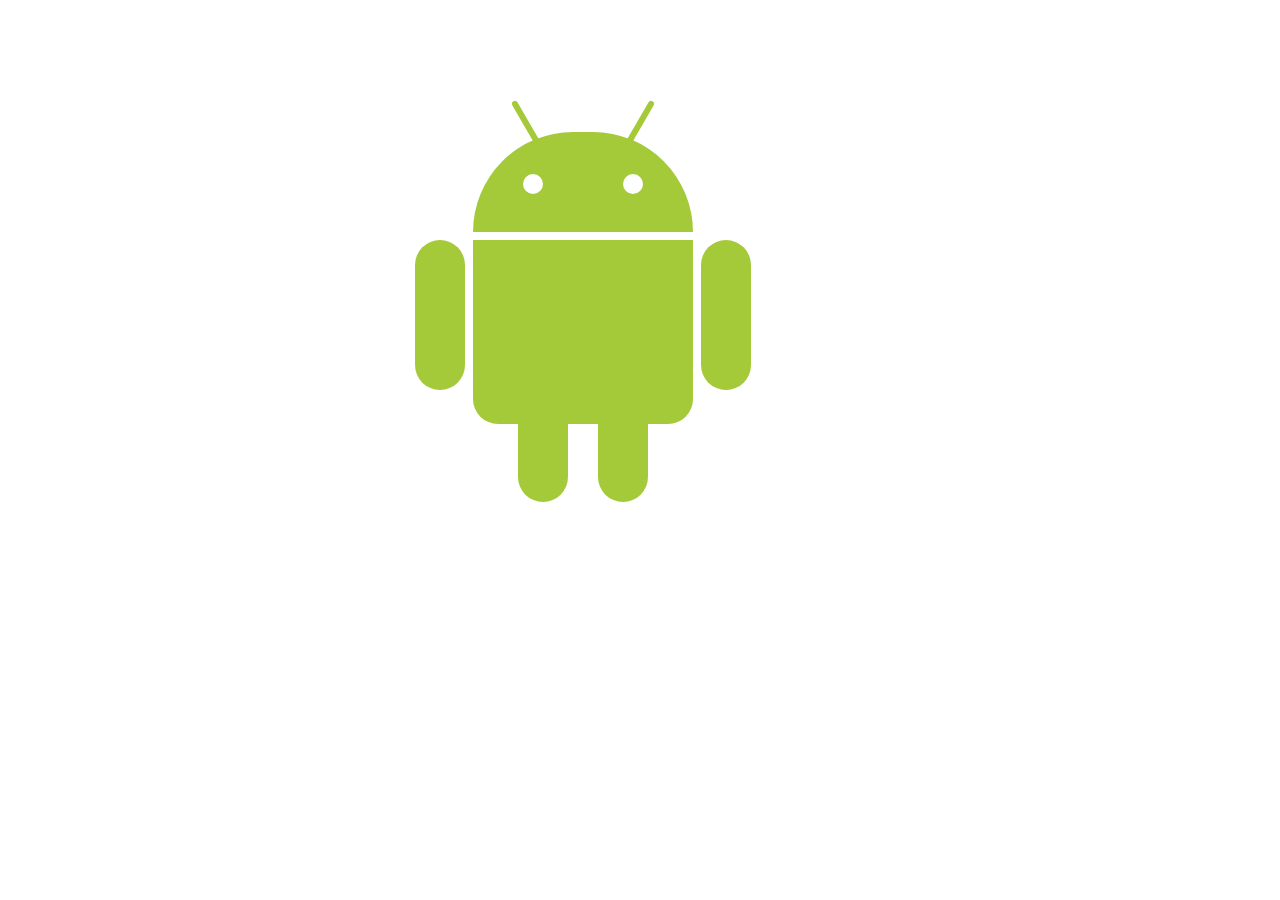
<file: Android/android.html>
<!DOCTYPE html>
<html>
<head lang="en">
    <meta charset="UTF-8">
    <title>Android!</title>
    <link href="styles.css" rel="stylesheet" type="text/css">
</head>
<body>
    <div class="android">
        <div class="head">
            <div class="l_ant"></div>
            <div class="r_ant"></div>
            <div class="l_eye"></div>
            <div class="r_eye"></div>
        </div>
        <div class="body">
            <div class="l_arm"></div>
            <div class="r_arm"></div>
            <div class="l_leg"></div>
            <div class="r_leg"></div>
        </div>
    </div>

</body>
</html>
</file>
<file: Android/styles.css>
.android {
    height: 404px;
    width: 334px;
    margin: 100px auto;
}

.head {
    width: 220px;
    height: 100px;
    border-radius: 110px 110px 0 0;
    -webkit-border-radius: 110px 110px 0 0;
    top: 32px;
    -webkit-transition: all 0.1s ease-in;
}

div div {
    background: #a4ca39;
    position: relative;
}

div {
    margin: 0;
    padding: 0;
}

.l_eye, .r_eye {
    background: #fff;
    width: 20px;
    height: 20px;
    position: absolute;
    top: 42px;

    border-radius: 10px;
    -webkit-border-radius: 10px;
}

.l_eye {
    left: 50px;
}

.r_eye {
    right: 50px;
}

.l_ant, .r_ant {
    width: 6px;
    height: 50px;
    position: absolute;
    top: -34px;

    border-radius: 3px;
    -webkit-border-radius: 3px;
}

.l_ant {
    left: 50px;
    transform: rotate(-30deg);
    -webkit-transform: rotate(-30deg);
}

.r_ant {
    right: 50px;
    transform: rotate(30deg);
    -webkit-transform: rotate(30deg);
}

.body {
    width: 220px;
    height: 184px;
    top: 40px;

    border-radius: 0 0 25px 25px;
    -webkit-border-radius: 0 0 25px 25px;
}

.l_arm, .r_arm, .l_leg, .r_leg {
    width: 50px;
    position: absolute;
    -webkit-transition: all 0.1s ease-in;

}

.l_arm, .r_arm {
    height: 150px;
    border-radius: 25px;
    -webkit-border-radius: 25px;
}

.l_leg, .r_leg {
    height: 80px;
    top: 182px;
    border-radius: 25px;
    -webkit-border-radius: 0 0 25px 25px;
}

.l_arm{
    left: -58px;

}

.r_arm {
    right: -58px;
}

.l_leg {
    left: 45px;
}

.r_leg {
    right: 45px;
}

.head:hover {
    transform: rotate(-5deg) translate(-4px, -8px);
    -webkit-transform: rotate(-5deg) translate(-4px, -8px);
}

.l_arm:hover {
    transform: rotate(15deg) translate(-14px, 0px);
    -webkit-transform: rotate(15deg) translate(-14px, 0px);
}

.r_arm:hover {
    transform: rotate(-30deg) translate(30px, 0px);
    -webkit-transform: rotate(-30deg) translate(30px, 0px);
}
</file>
